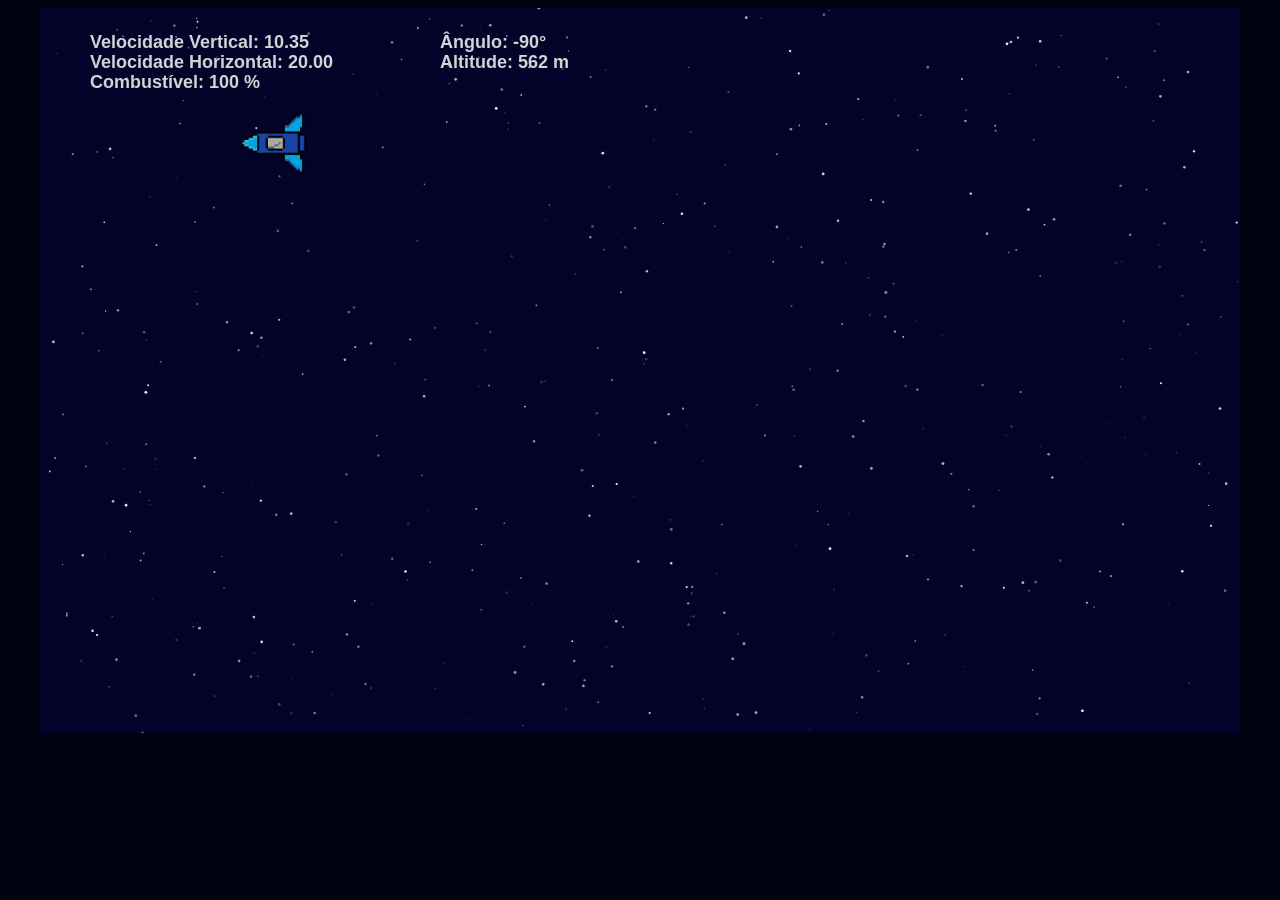
<file: alunissagem/index.html>
<!DOCTYPE html>
<html lang="pt-br">
<head>
    <meta charset="UTF-8">
    <meta name="viewport" content="width=device-width, initial-scale=1.0">
    <title>Alunissagem</title>
    <link rel="stylesheet" href="centro.css">
</head>
<body>
    <div>
    <canvas id="jogo" width="1200" height="725"></canvas>
    </div>

    <script src="jogo.js"></script>
    
</body>
</html>
</file>
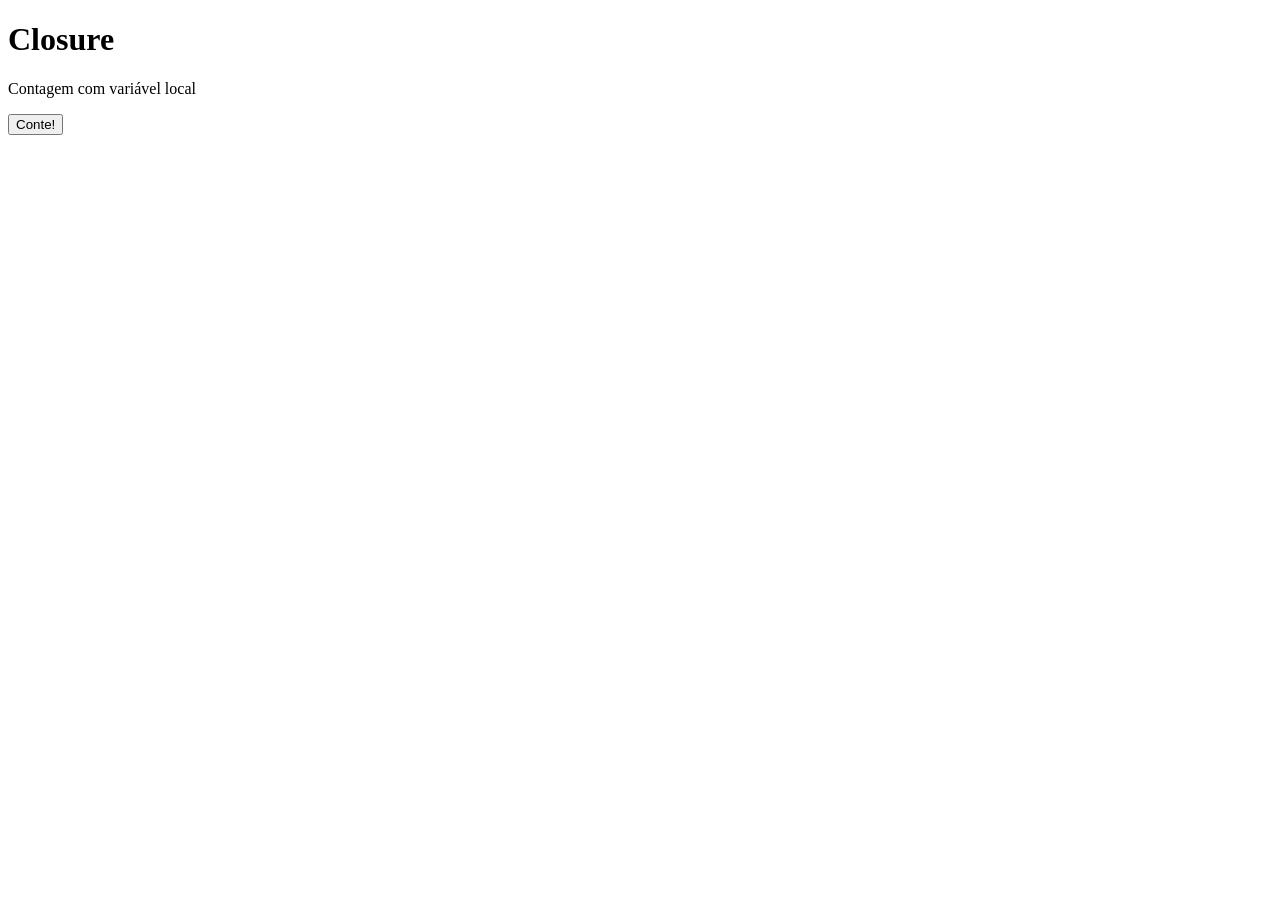
<file: closure/closure.html>
<!DOCTYPE html>
<html lang="pt-br">
<head>
    <meta charset="UTF-8">
    <meta name="viewport" content="width=device-width, initial-scale=1.0">
    <title>Closure</title>
    <script src="closure.js"></script>
</head>
<body>
    <h1>Closure</h1>
    <p>Contagem com variável local</p>

    <p id ="demo"></p>
    <button type="button" onclick="minhaFunc()">Conte!</button>
    <script>
        function meuContador(){
            let contador = 0;
            return () => {
                contador++; 
                return contador;
            };
        }

        const adicionar = meuContador();

        function minhaFunc(){
            document.getElementById("demo").innerHTML = adicionar();
        }
    </script>


</body>
</html>
</file>
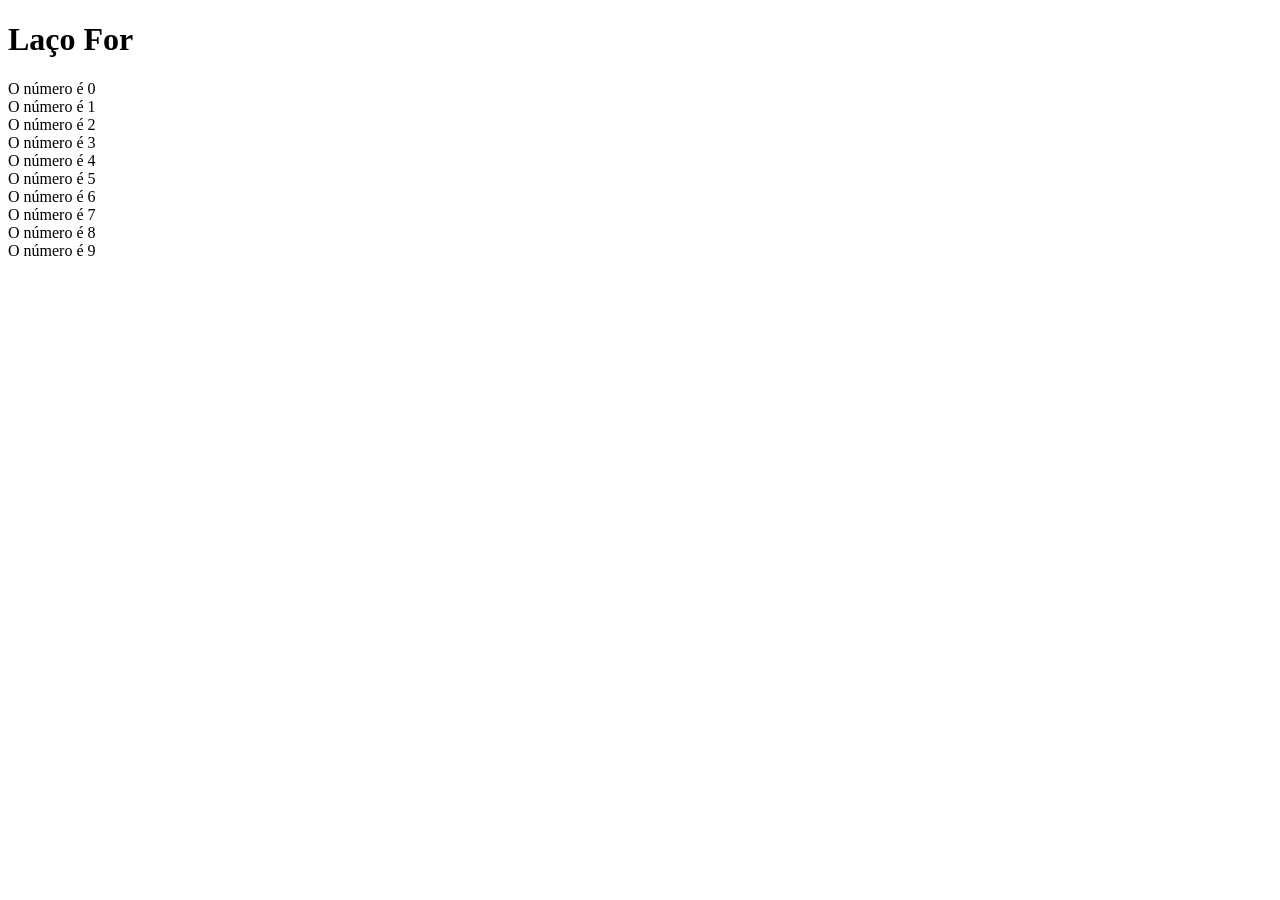
<file: for/for.html>
<!DOCTYPE html>
<html lang="pt-br">
<head>
    <meta charset="UTF-8">
    <meta name="viewport" content="width=device-width, initial-scale=1.0">
    <title>Laço For</title>
    <script src="for.js"></script>
</head>
<body>
    <h1>Laço For</h1>
    <p id="demo"></p>
    <script>
        lacofor();
    </script>
</body>
</html>
</file>
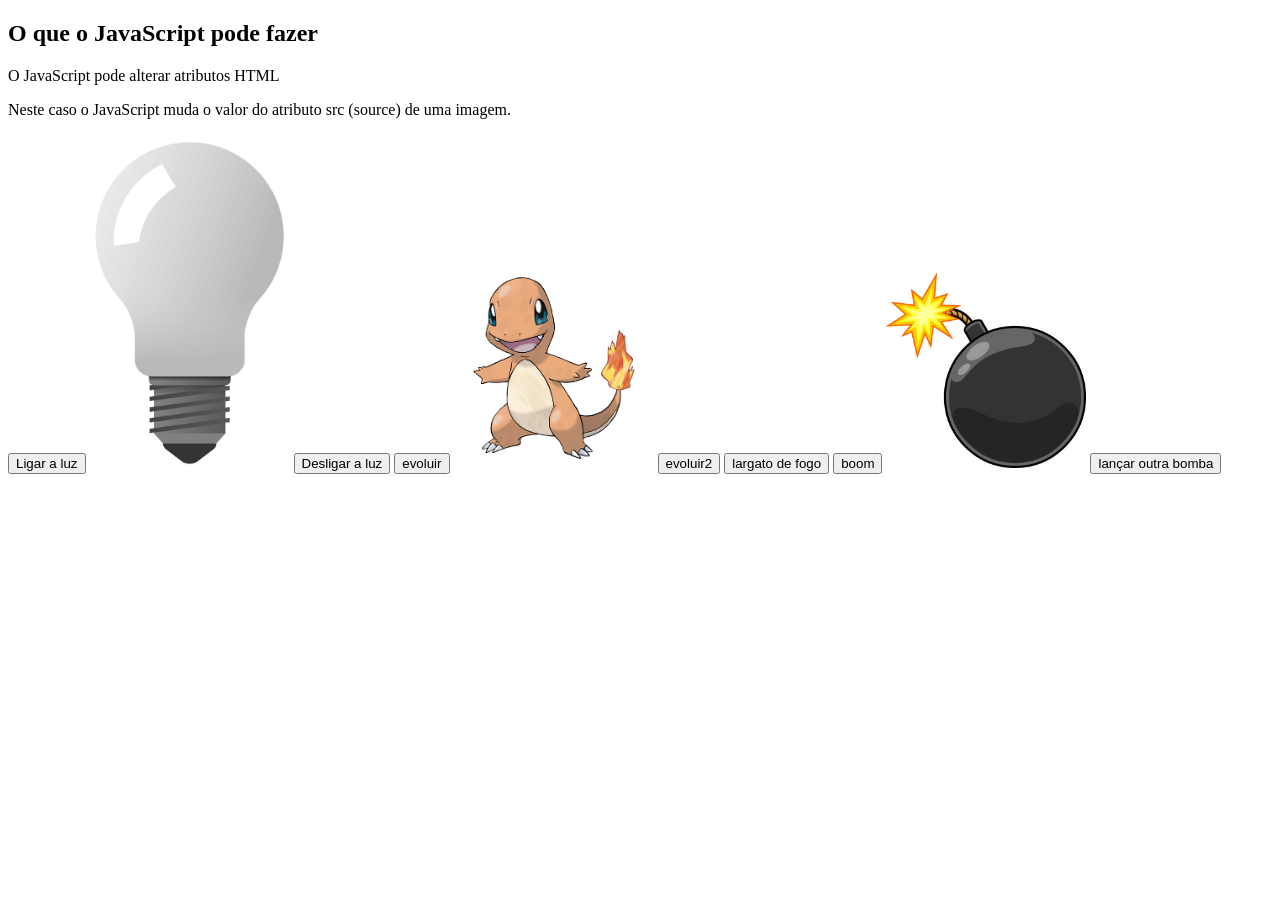
<file: LUZ/Luz.html>
<!DOCTYPE html>
<html>
		<body> 
				<h2>O que o JavaScript pode fazer</h2>
				<p> O JavaScript pode alterar atributos HTML<p>
				<p>
						Neste caso o JavaScript muda o valor do 
						atributo src (source) de uma imagem.
				</p>
				<button onclick="document.getElementById('minhaImagem').src=
						'luz_ligada.png'">Ligar a luz</button>


				<img id="minhaImagem" src="luz_desligada.png"    style="width:200px">

				<button onclick="document.getElementById('minhaImagem').src=
						'luz_desligada.png'">Desligar a luz</button>



			<button onclick="document.getElementById('minhaImagem2').src=
						'fogo_dragao.png'">evoluir</button>

				<img id="minhaImagem2" src="fogo.png"    style="width:200px">

			<button onclick="document.getElementById('minhaImagem2').src=
						'dragao.png'">evoluir2</button>

			<button onclick="document.getElementById('minhaImagem2').src=
						'fogo.png'">largato de fogo</button>

			<button onclick="document.getElementById('minhaImagem3').src=
						'fire.png'">boom</button>

				<img id="minhaImagem3" src="bomba.png"    style="width:200px">


				<button onclick="document.getElementById('minhaImagem3').src=
						'bomba.png'">lançar outra bomba</button>


		</body>
</html>
</file>
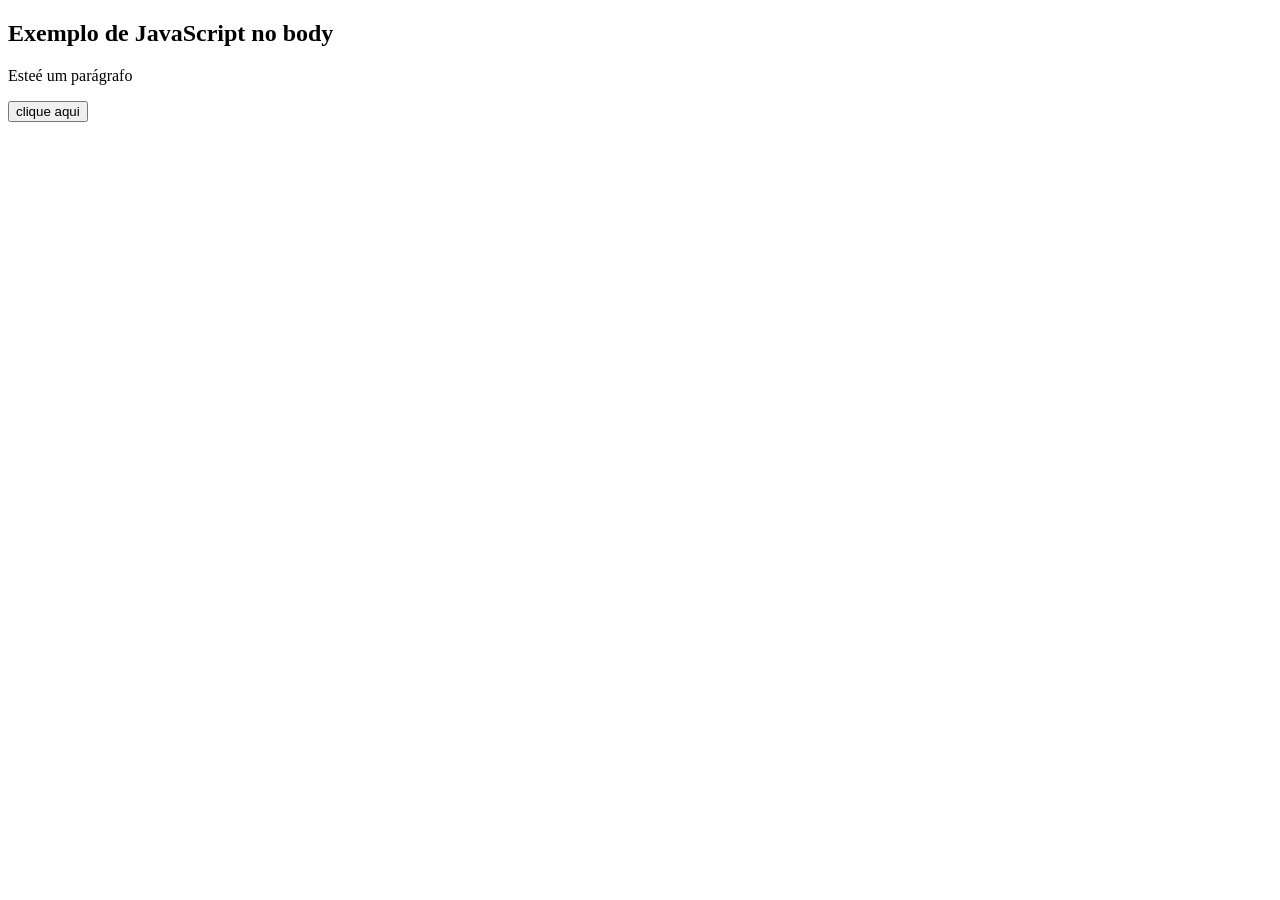
<file: onde/body.html>
<!DOCTYPE html>
<html lang="pt-br">
<head>
    <meta charset="UTF-8">
    <meta name="viewport" content="width=device-width, initial-scale=1.0">
    <title>JavaScript no body</title>
</head>
<body>
    <h2>Exemplo de JavaScript no body</h2>
    <p id="demo">Esteé um parágrafo</p>

    <button type="button" onclick="minhaFunc()">clique aqui</button>
    <script>
        function minhaFunc(){
            document.getElementById("demo").innerHTML = "o parágrafo mudou.";
        }
    </script>
</body>
</html>
</file>
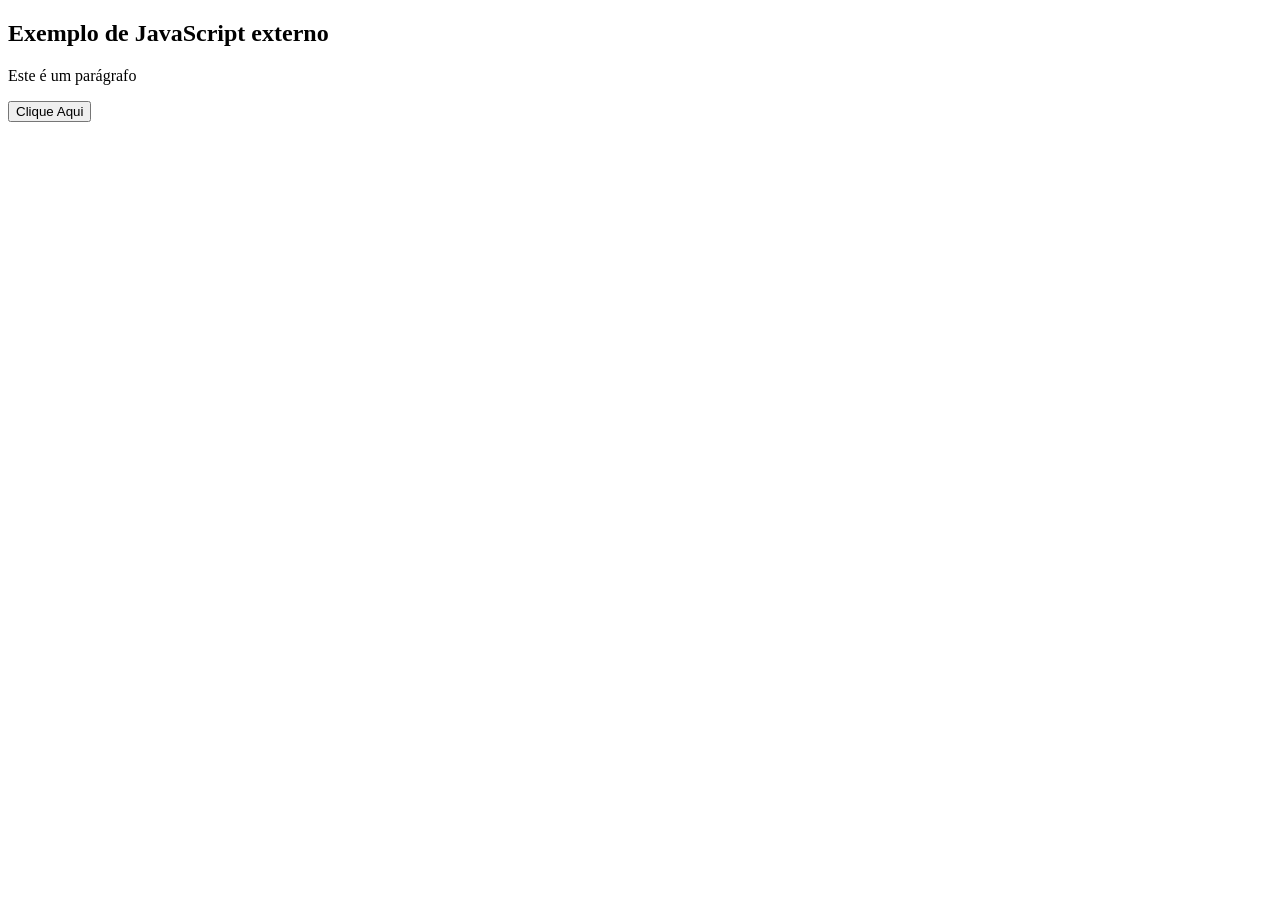
<file: onde/externo.html>
<!DOCTYPE html>
<html lang="pt-br">
<head>
    <meta charset="UTF-8">
    <meta name="viewport" content="width=device-width, initial-scale=1.0">
<title>JavaScript</title>
</head>
<body>
    <h2>Exemplo de JavaScript externo</h2>
    <p id="demo">Este é um parágrafo</p>

    <button type="button" onclick="minhaFunc()">Clique Aqui</button>
    <script src="meujavascript.js"></script>
</body>
</html>
</file>
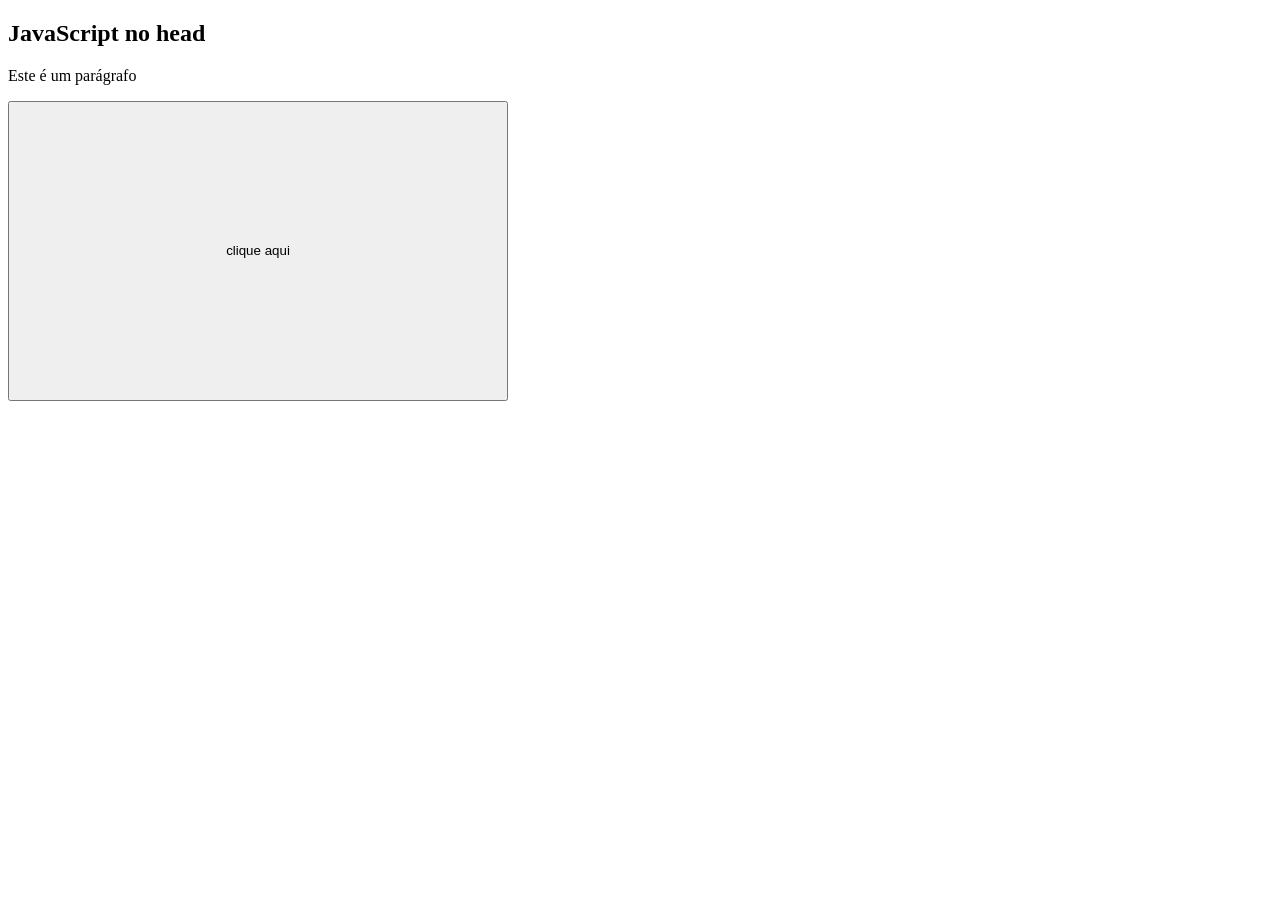
<file: onde/head.html>
<!DOCTYPE html>
<html lang="pt-br">
<head>
    <meta charset="UTF-8">
    <meta name="viewport" content="width=device-width, initial-scale=1.0">
    <title>JavaScript no Head</title>
    <script>
        function minhaFunc(){
            document.getElementById("demo").innerHTML = "O parágrafo mudou.";
        }
    </script>
</head>
<body>
    <h2> JavaScript no head</h2>
    <p id="demo">Este é um parágrafo</p>

    <button type="button" style="height:300px;width:500px;"  onclick="minhaFunc()">clique aqui</button>
</body>
</html>
</file>
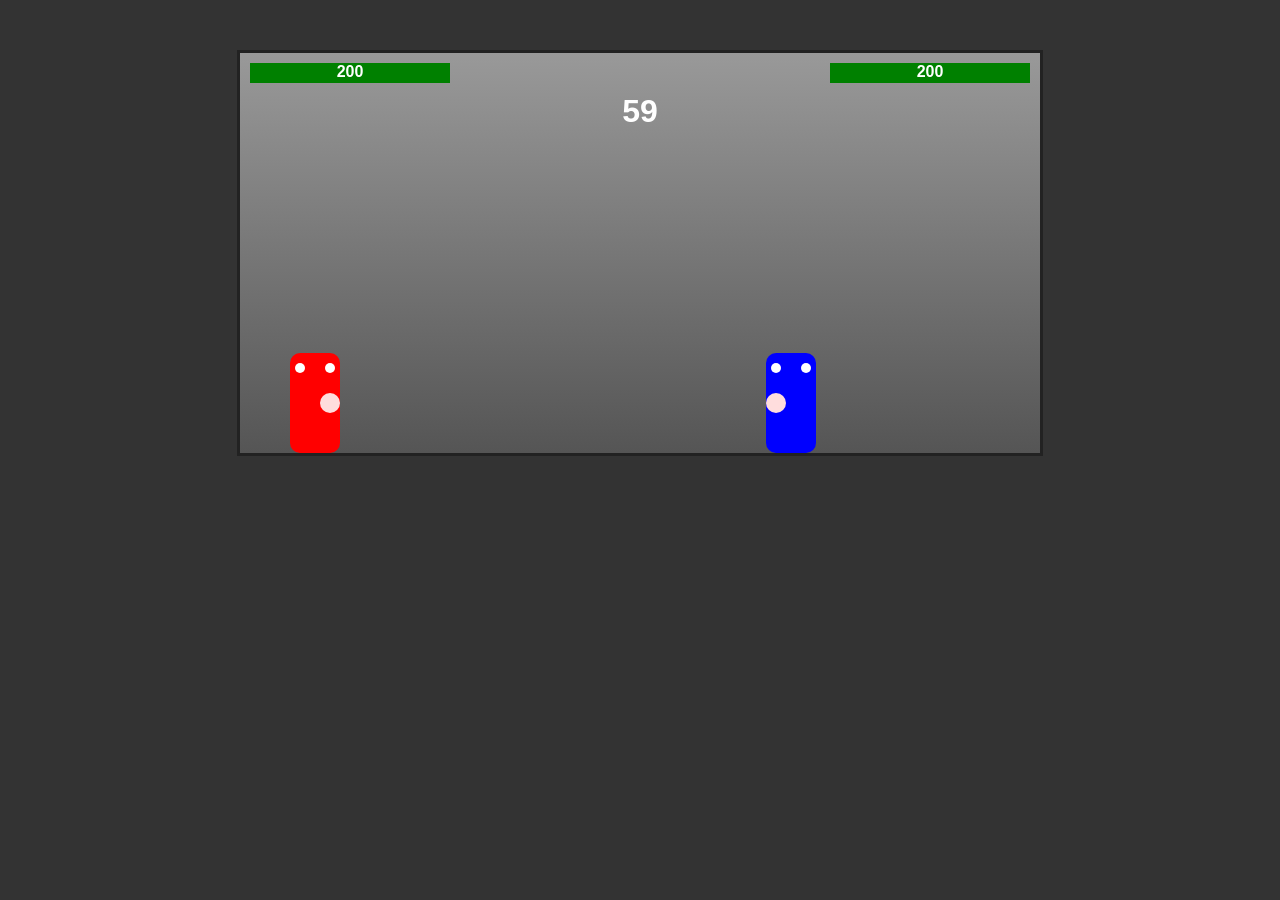
<file: onde/jnkj.html>
<!DOCTYPE html>
<html lang="pt-BR">
<head>
<meta charset="UTF-8">
<title>Mini Luta Estilizado</title>
<style>
body { margin:0; background:#333; overflow:hidden; font-family:sans-serif; }
#game { position:relative; width:800px; height:400px; margin:50px auto; background: linear-gradient(to top, #555, #999); border:3px solid #222; overflow:hidden; }
 
.health-bar { position:absolute; height:20px; width:200px; top:10px; overflow:hidden; }
#health1 { left:10px; background:green; }
#health2 { right:10px; background:green; }
.health-bar span { position:absolute; width:100%; text-align:center; top:0; left:0; color:white; font-weight:bold; }
 
#timer { position:absolute; top:40px; left:50%; transform:translateX(-50%); font-size:32px; color:white; font-weight:bold; }
 
#winner { position:absolute; width:100%; top:140px; text-align:center; font-size:48px; color:yellow; display:none; }
#restartBtn { position:absolute; width:200px; padding:10px; left:50%; transform:translateX(-50%); top:220px; font-size:24px; background:orange; border:none; cursor:pointer; display:none; }
#restartBtn:hover { background-color:darkorange; }
 
.player, .player2 { position:absolute; bottom:0; width:50px; height:100px; }
.playerBody { position:absolute; width:50px; height:100px; background:red; border-radius:10px; }
.playerEyes { position:absolute; top:10px; left:5px; width:40px; height:20px; display:flex; justify-content:space-between; }
.eye { width:10px; height:10px; background:white; border-radius:50%; }
.hand { position:absolute; width:20px; height:20px; background:#fdd; border-radius:50%; top:40px; left:30px; transition:all 0.1s; }
.player2 .playerBody { background:blue; }
.player2 .hand { left:0; }
 
</style>
</head>
<body>
<div id="game">
<div id="player" class="player">
<div class="playerBody"></div>
<div class="playerEyes">
<div class="eye"></div><div class="eye"></div>
</div>
<div class="hand"></div>
</div>
<div id="player2" class="player player2">
<div class="playerBody"></div>
<div class="playerEyes">
<div class="eye"></div><div class="eye"></div>
</div>
<div class="hand"></div>
</div>
<div id="health1" class="health-bar"><span id="health1-text">200</span></div>
<div id="health2" class="health-bar"><span id="health2-text">200</span></div>
<div id="timer">60</div>
<div id="winner">VITÓRIA!</div>
<button id="restartBtn">RESTART</button>
</div>
 
<script>
const player = document.getElementById("player");
const playerHand = player.querySelector(".hand");
const player2 = document.getElementById("player2");
const player2Hand = player2.querySelector(".hand");
const health1 = document.getElementById("health1");
const health2 = document.getElementById("health2");
const health1Text = document.getElementById("health1-text");
const health2Text = document.getElementById("health2-text");
const winner = document.getElementById("winner");
const restartBtn = document.getElementById("restartBtn");
const timerDisplay = document.getElementById("timer");
 
let rounds = {p1:0, p2:0};
let currentRound = 1;
let timeLeft = 60;
let frameCount = 0;
 
let p1 = { x:50, y:0, width:50, height:100, health:200, knockback:false, comboCount:0, attackCooldown:0, vy:0 };
let p2 = { x:700, y:0, width:50, height:100, health:200, knockback:false, vy:0 };
 
const keys = {};
 
document.addEventListener("keydown", e => keys[e.key]=true);
document.addEventListener("keyup", e => keys[e.key]=false);
 
// Attack function com knockback e combo
function attack(attacker, defender, hand){
  if(attacker.knockback || attacker.attackCooldown>0) return;
  hand.style.transform = 'translateX(20px)';
  setTimeout(()=>hand.style.transform='translateX(0)',100);
 
  if(Math.abs(attacker.x-defender.x)<60 && Math.abs(attacker.y-defender.y)<50){
    let knockbackDistance = 20, cooldownTime=20;
    attacker.comboCount++;
    if(attacker.comboCount>=4){ knockbackDistance=50; cooldownTime=60; attacker.comboCount=0; }
    defender.health-=5; if(defender.health<0) defender.health=0;
 
    // Knockback animation
    defender.knockback=true;
    let direction=attacker.x<defender.x?1:-1;
    let steps=10, step=knockbackDistance/steps, count=0;
    let kbInterval=setInterval(()=>{
      defender.x+=step*direction;
      if(defender.x<0) defender.x=0;
      if(defender.x+defender.width>800) defender.x=800-defender.width;
      count++;
      if(count>=steps){ defender.knockback=false; clearInterval(kbInterval);}
    },16);
 
    attacker.attackCooldown=cooldownTime;
  }
}
 
// Update loop
function update(){
  frameCount++;
 
  if(p1.attackCooldown>0) p1.attackCooldown--;
 
  // Player 1 movement
  if(!p1.knockback){
    if(keys["a"] && p1.x>0) p1.x-=5;
    if(keys["d"] && p1.x+p1.width<800) p1.x+=5;
    if(keys["w"] && p1.y===0){ p1.vy=15; }
    if(keys["s"]) attack(p1,p2,playerHand);
  }
 
  // Bot AI
  if(!p2.knockback){
    let dist=p1.x-p2.x;
    if(dist>50) p2.x+=3;
    if(dist<-50) p2.x-=3;
    if(Math.abs(dist)<60 && frameCount%50===0) attack(p2,p1,player2Hand);
  }
 
  // Gravity
  if(p1.y>0 || p1.vy!=0){
    p1.vy-=1;
    p1.y+=p1.vy;
    if(p1.y<0){ p1.y=0; p1.vy=0; }
  }
  if(p2.y>0 || p2.vy!=0){
    p2.vy-=1;
    p2.y+=p2.vy;
    if(p2.y<0){ p2.y=0; p2.vy=0; }
  }
 
  // Update positions
  player.style.left=p1.x+'px';
  player.style.bottom=p1.y+'px';
  player2.style.left=p2.x+'px';
  player2.style.bottom=p2.y+'px';
 
  // Update health
  health1.style.width=p1.health+'px';
  health2.style.width=p2.health+'px';
  health1Text.innerText=p1.health;
  health2Text.innerText=p2.health;
 
  // Check round end
  if(p1.health<=0 || p2.health<=0 || timeLeft<=0){
    if(p1.health>p2.health || (p2.health<=0 && p1.health>0)) rounds.p1++; 
    else if(p2.health>p1.health || (p1.health<=0 && p2.health>0)) rounds.p2++;
    if(rounds.p1>=2 || rounds.p2>=2){
      winner.innerText=rounds.p1>=2?"PLAYER 1 GANHA!":"INIMIGO GANHA!";
      winner.style.display="block"; restartBtn.style.display="block";
      cancelAnimationFrame(animation); return;
    } else {
      startNextRound();
      return;
    }
  }
 
  animation=requestAnimationFrame(update);
}
 
// Timer
function countDown(){
  if(timeLeft>0){
    timeLeft--; timerDisplay.innerText=timeLeft;
    setTimeout(countDown,1000);
  }
}
 
// Restart round
function startNextRound(){
  p1={x:50,y:0,width:50,height:100,health:200,knockback:false,comboCount:0,attackCooldown:0,vy:0};
  p2={x:700,y:0,width:50,height:100,health:200,knockback:false,vy:0};
  timeLeft=60; timerDisplay.innerText=timeLeft;
  winner.innerText=`ROUND ${++currentRound}`;
  winner.style.display="block";
  setTimeout(()=>{ winner.style.display="none"; countDown(); animation=requestAnimationFrame(update); },1000);
}
 
// Full restart
function restartGame(){
  rounds={p1:0,p2:0}; currentRound=1;
  startNextRound();
  restartBtn.style.display="none"; winner.style.display="none";
}
 
restartBtn.addEventListener("click", restartGame);
 
// Init
countDown();
let animation=requestAnimationFrame(update);
 
</script>
</body>
</html>
</file>
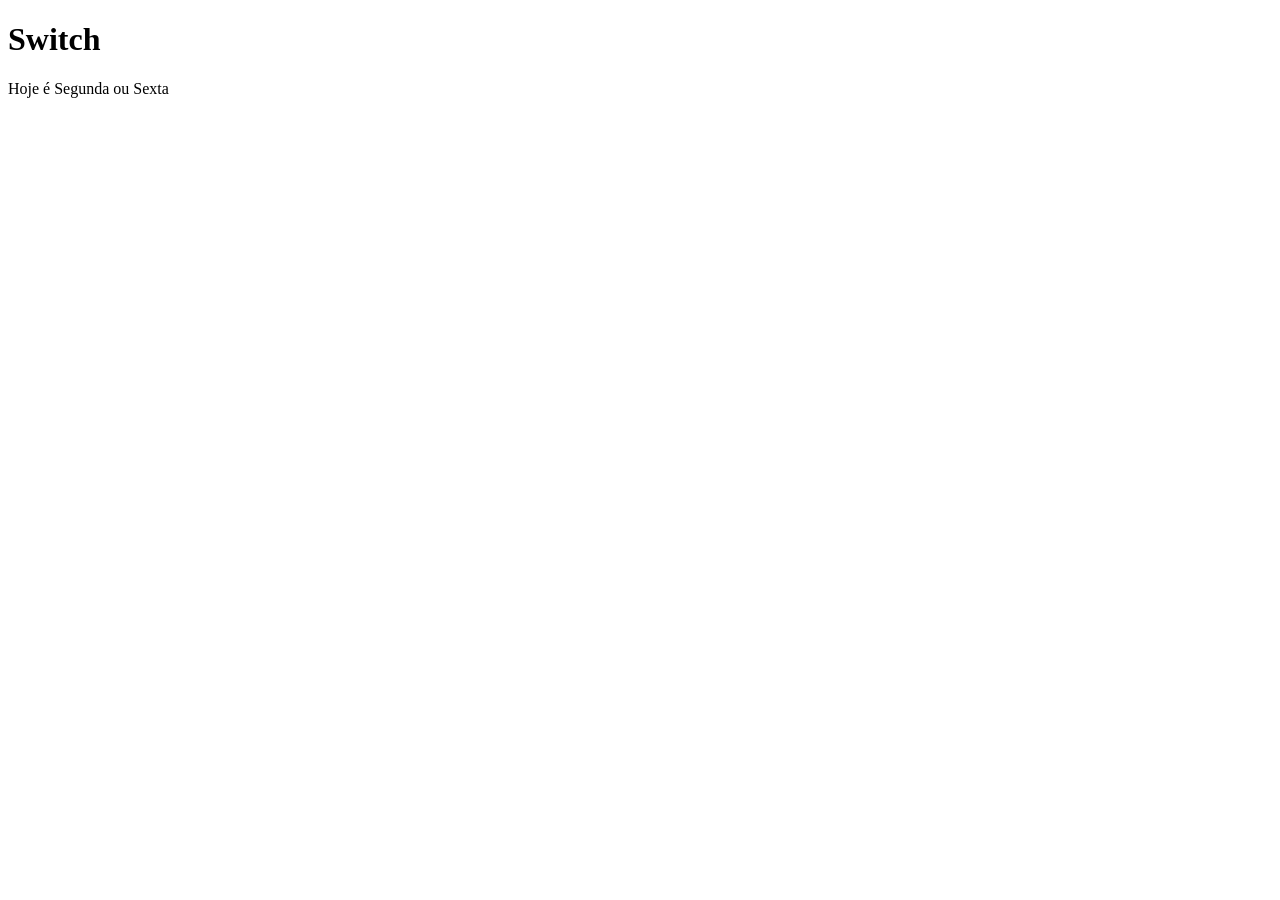
<file: switch/switch.html>
<!DOCTYPE html>
<html lang="pt-br">
<head>
    <meta charset="UTF-8">
    <meta name="viewport" content="width=device-width, initial-scale=1.0">
    <title>Switch</title>
    <script src="switch.js"></script>
</head>
<body>
    <h1>Switch</h1>
    <p id="demo"></p>
    <script>
        meuSwitch();
    </script>
</body>
</html>
</file>
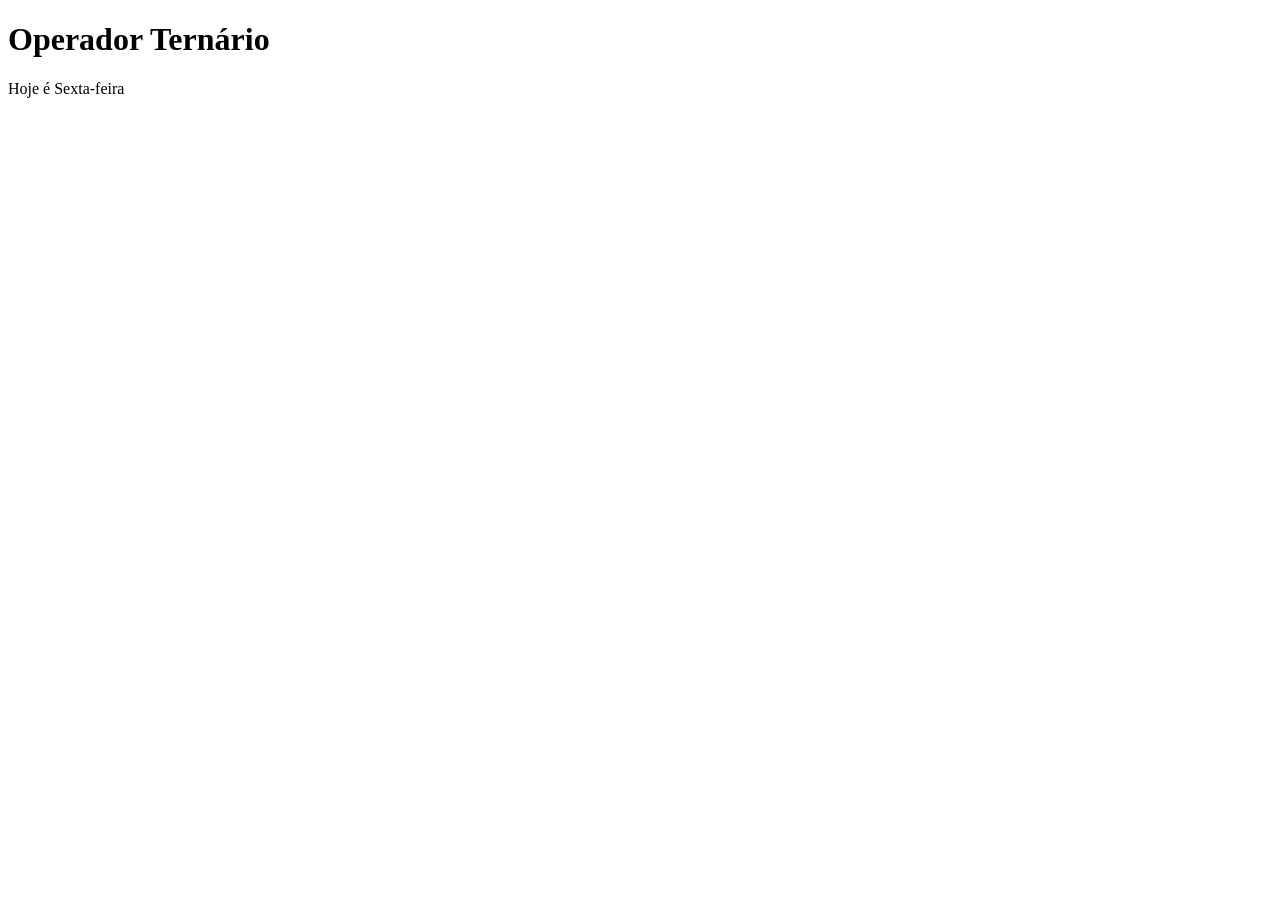
<file: ternário/ternario.html>
<!DOCTYPE html>
<html lang="pt-br">
<head>
    <meta charset="UTF-8">
    <meta name="viewport" content="width=device-width, initial-scale=1.0">
    <title>Operador Ternário</title>
    <script src="ternario.js"></script>
</head>
<body>
    <h1>Operador Ternário</h1>
    <p id="demo"></p>          
    <script>
        ternario();
    </script>
</body>
</html>
</file>
<file: alunissagem/centro.css>
*{
    background-color: #000210;
}

div{
display: flex;
justify-content: center;
align-items: center;
}
</file>
